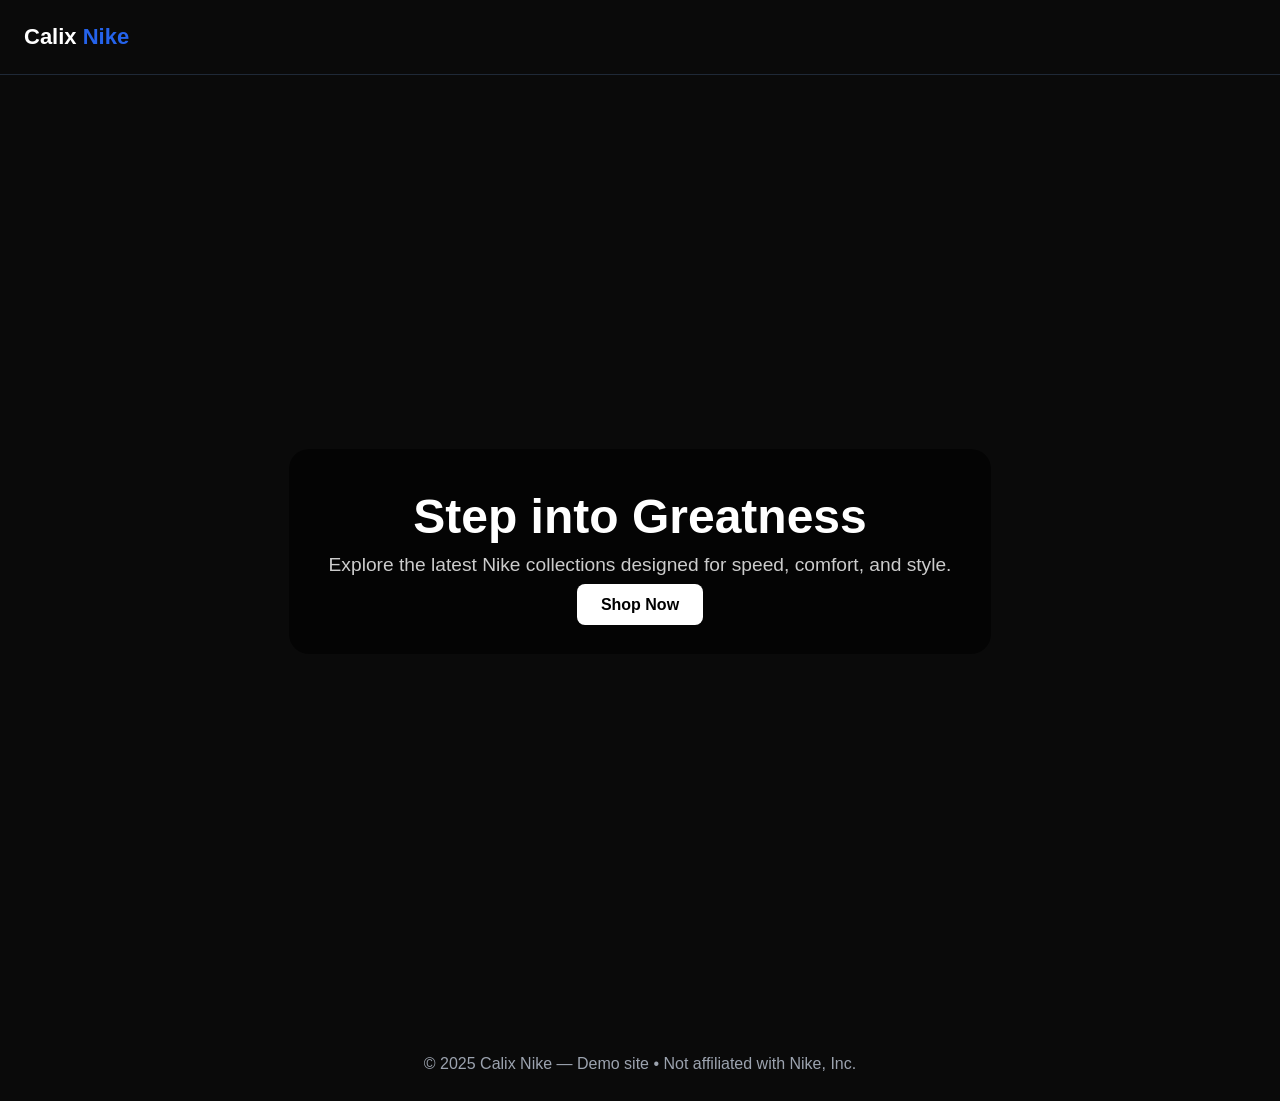
<file: index.html>
<!doctype html>
<html lang="en">
<head>
  <meta charset="utf-8" />
  <meta name="viewport" content="width=device-width,initial-scale=1" />
  <title>Calix Nike — Home</title>
  <link rel="stylesheet" href="style.css" />
</head>
<body class="home">
  <header class="home-header">
    <div class="logo">Calix <span>Nike</span></div>
  </header>

  <main class="hero">
    <div class="hero-content">
      <h1>Step into Greatness</h1>
      <p>Explore the latest Nike collections designed for speed, comfort, and style.</p>
      <a href="shop.html" class="btn hero-btn">Shop Now</a>
    </div>
  </main>

  <footer>
    © 2025 Calix Nike — Demo site • Not affiliated with Nike, Inc.
  </footer>
</body>
</html>
</file>
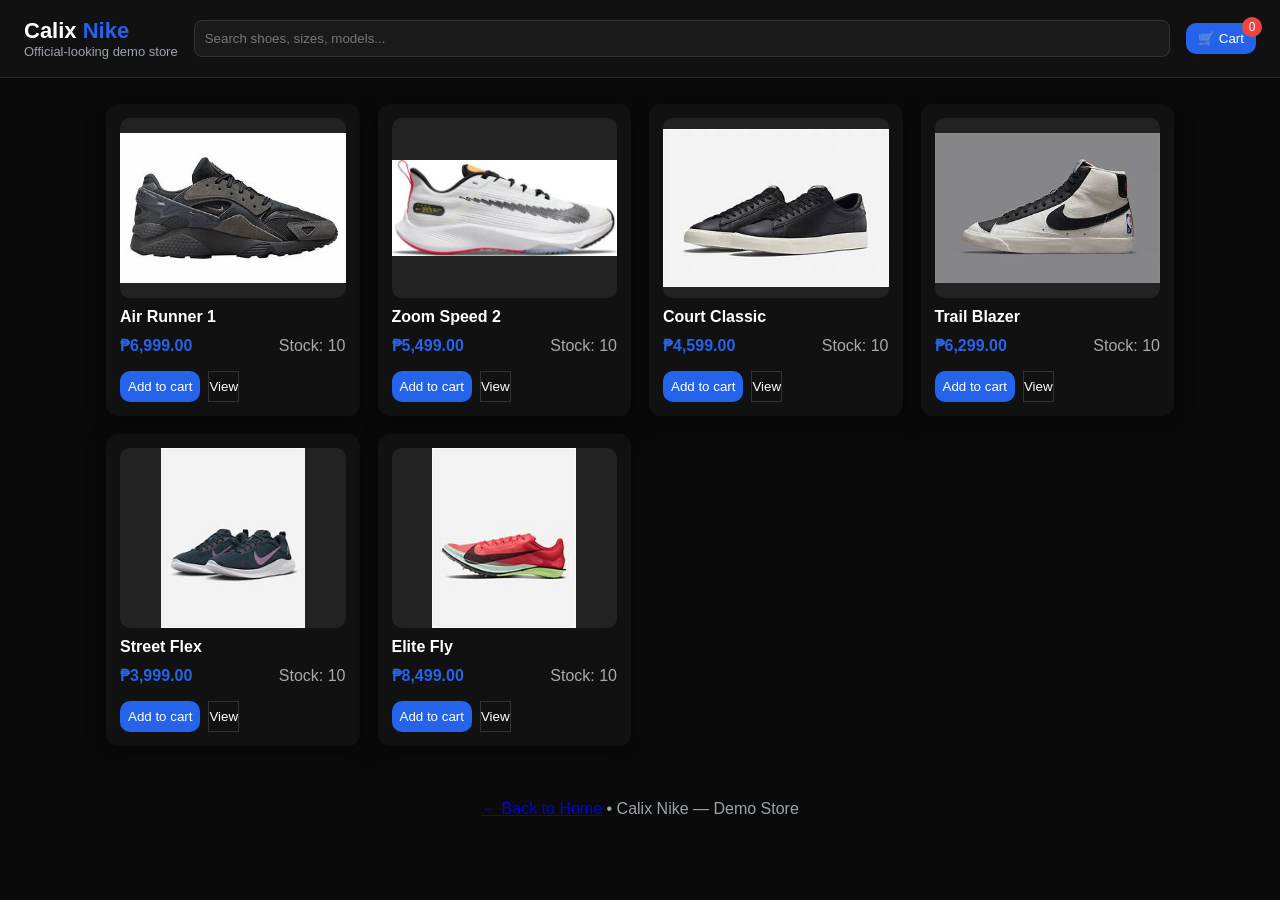
<file: shop.html>
<!doctype html>
<html lang="en">
<head>
  <meta charset="utf-8" />
  <meta name="viewport" content="width=device-width,initial-scale=1" />
  <title>Calix Nike — Shop</title>
  <link rel="stylesheet" href="style.css" />
</head>
<body>
  <header>
    <div class="brand">
      <div class="logo">Calix <span>Nike</span></div>
      <div class="tag">Official-looking demo store</div>
    </div>
    <div class="search">
      <input id="searchInput" placeholder="Search shoes, sizes, models..." />
    </div>
    <div class="actions">
      <button id="cartBtn" class="cart-btn">🛒 Cart <span id="cartCount" class="cart-count">0</span></button>
    </div>
  </header>

  <main>
    <section class="grid" id="productsGrid"></section>
    <div id="noResults" class="no-results">No products found.</div>
  </main>

  <aside id="cartDrawer" class="drawer" aria-hidden="true">
    <h3>Your cart</h3>
    <div id="cartItems"></div>
    <div id="cartEmpty" class="empty">Your cart is empty.</div>
    <div class="checkout">
      <div>
        <div class="muted">Total</div>
        <div id="cartTotal" class="total">₱0.00</div>
      </div>
      <div class="buttons">
        <button id="checkoutBtn" class="btn">Checkout</button>
        <button id="clearBtn" class="outline">Clear</button>
      </div>
    </div>
  </aside>

  <footer>
    <a href="index.html">← Back to Home</a> • Calix Nike — Demo Store
  </footer>

  <script src="main.js"></script>
</body>
</html>
</file>
<file: style.css>
:root {
  --bg: #0a0a0a;
  --card: #111;
  --accent: #ffffff;
  --muted: #9ca3af;
  --primary: #2563eb;
}

/* General Styles */
* { box-sizing: border-box; margin: 0; padding: 0; }
body { 
  font-family: 'Poppins', sans-serif; 
  background: var(--bg); 
  color: var(--accent);
}

/* Header */
header {
  display: flex;
  align-items: center;
  justify-content: space-between;
  padding: 18px 24px;
  background: #111;
  border-bottom: 1px solid #1f2937;
  position: sticky;
  top: 0;
  z-index: 10;
}
.logo { font-size: 22px; font-weight: 700; }
.logo span { color: var(--primary); }
.tag { color: var(--muted); font-size: 13px; }
.search { flex: 1; margin: 0 16px; }
.search input {
  width: 100%;
  padding: 10px;
  border-radius: 8px;
  border: 1px solid #333;
  background: #1a1a1a;
  color: #fff;
}
.search input::placeholder { color: #777; }

.actions { display: flex; gap: 12px; align-items: center; }
.cart-btn {
  position: relative;
  background: var(--primary);
  color: #fff;
  padding: 8px 12px;
  border-radius: 10px;
  border: none;
  cursor: pointer;
}
.cart-count {
  position: absolute;
  top: -6px; right: -6px;
  background: #ef4444; color: #fff;
  border-radius: 50%; width: 20px; height: 20px;
  display: flex; align-items: center; justify-content: center;
  font-size: 12px;
}

/* Grid */
main { max-width: 1100px; margin: 26px auto; padding: 0 16px; }
.grid {
  display: grid;
  grid-template-columns: repeat(auto-fill, minmax(220px, 1fr));
  gap: 18px;
}
.product {
  background: var(--card);
  padding: 14px;
  border-radius: 12px;
  box-shadow: 0 6px 18px rgba(0, 0, 0, 0.5);
  display: flex;
  flex-direction: column;
  gap: 10px;
  transition: transform 0.3s ease, box-shadow 0.3s ease;
}
.product:hover {
  transform: translateY(-4px);
  box-shadow: 0 8px 24px rgba(37, 99, 235, 0.3);
}
.thumb {
  height: 180px;
  border-radius: 10px;
  overflow: hidden;
  background: #222;
  display: flex;
  align-items: center;
  justify-content: center;
}
.thumb img { max-width: 100%; max-height: 100%; object-fit: cover; }
.p-title { font-weight: 600; color: #fff; }
.price { color: var(--primary); font-weight: 700; }
.meta { display: flex; align-items: center; justify-content: space-between; color: #aaa; }
.btn {
  background: var(--primary);
  color: #fff;
  padding: 8px;
  border-radius: 10px;
  border: none;
  cursor: pointer;
}
.outline {
  background: transparent;
  color: #fff;
  border: 1px solid #333;
}

/* Drawer (Cart) */
.drawer {
  position: fixed;
  right: 18px;
  top: 70px;
  width: 360px;
  max-width: calc(100% - 36px);
  background: #111;
  border-radius: 12px;
  box-shadow: 0 10px 30px rgba(0,0,0,0.8);
  padding: 16px;
  transform: translateX(120%);
  transition: transform .28s ease;
  z-index: 40;
}
.drawer.open { transform: translateX(0); }

.cart-item {
  display: flex;
  gap: 12px;
  align-items: center;
  padding: 10px 0;
  border-bottom: 1px dashed #333;
}
.cart-item img {
  width: 64px; height: 64px;
  object-fit: cover; border-radius: 8px;
}
.qty { display: flex; align-items: center; gap: 8px; }
.qty button {
  padding: 6px 8px;
  border-radius: 8px;
  border: 1px solid #333;
  background: #1a1a1a;
  color: #fff;
}
.checkout {
  margin-top: 12px;
  display: flex;
  justify-content: space-between;
  align-items: center;
}
footer {
  padding: 28px;
  text-align: center;
  color: var(--muted);
  background: #0a0a0a;
}
.total { font-weight: 700; font-size: 18px; color: #fff; }
.no-results, .empty {
  display: none;
  padding: 24px;
  text-align: center;
  color: var(--muted);
}

/* Homepage */
.home-header { background: transparent; padding: 24px; }
.hero {
  display: flex;
  align-items: center;
  justify-content: center;
  height: 100vh;
  background: url('https://images.unsplash.com/photo-1606813902917-0e1b8c1c9b9c?auto=format&fit=crop&w=1600&q=80') center/cover no-repeat;
  color: #fff;
  text-align: center;
}
.hero-content {
  background: rgba(0,0,0,0.6);
  padding: 40px;
  border-radius: 20px;
}
.hero h1 { font-size: 3rem; margin-bottom: 10px; color: #fff; }
.hero p { font-size: 1.2rem; margin-bottom: 20px; color: #ccc; }
.hero-btn {
  background: #fff;
  color: #000;
  font-weight: bold;
  text-decoration: none;
  padding: 12px 24px;
  border-radius: 8px;
  transition: 0.3s;
}
.hero-btn:hover { background: #ddd; }
</file>
